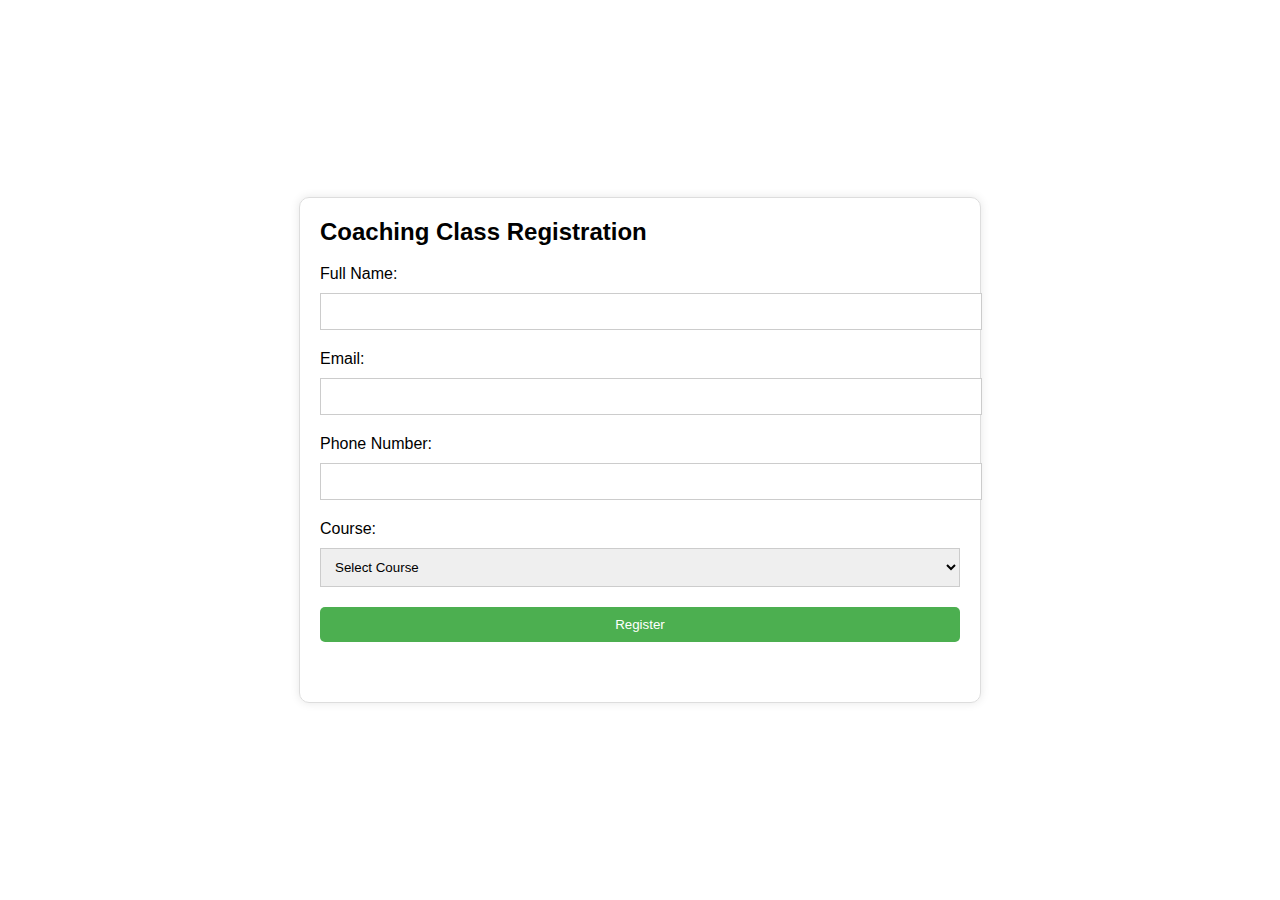
<file: index.html>
<!DOCTYPE html>
<html lang="en">

<head>
    <meta charset="UTF-8">
    <meta name="viewport" content="width=device-width, initial-scale=1.0">
    <title>Coaching Class Registration</title>
    <link rel="stylesheet" href="RIDHI.css">
</head>

<body>
    <div class="background">
        <div class="registration-form">
            <h2>Coaching Class Registration</h2>
            <form id="registrationForm">
                <label for="name">Full Name:</label>
                <input type="text" id="name" name="name" required>

                <label for="email">Email:</label>
                <input type="email" id="email" name="email" required>

                <label for="phone">Phone Number:</label>
                <input type="tel" id="phone" name="phone" required>

                <label for="course">Course:</label>
                <select id="course" name="course" required>
                    <option value="">Select Course</option>
                    <option value="math">Math</option>
                    <option value="science">Science</option>
                    <option value="english">English</option>
                </select>

                <button type="submit">Register</button>
            </form>
            <p id="response"></p>
        </div>
    </div>
    <script src="RIDHI.js"></script>
    <script>
        document.querySelectorAll('input, select').forEach(element => {
            element.addEventListener('focus', () => element.style.transform = 'scale(1.05)');
            element.addEventListener('blur', () => element.style.transform = 'scale(1)');
        });
    </script>
</body>

</html>
</file>
<file: RIDHI.css>
body {
    font-family: Arial, sans-serif;
    margin: 0;
    padding: 0;
}

.background {
    background-image: url('https://i3.wp.com/static.vecteezy.com/system/resources/previews/013/651/331/non_2x/graphic-design-illustration-of-a-stack-of-encyclopedia-books-background-with-blank-area-free-vector.jpg?ssl=1');
    background-size: cover;
    background-position: center;
    height: 100vh;
    display: flex;
    justify-content: center;
    align-items: center;
}

.registration-form {
    background-color: rgba(255, 255, 255, 0.9);
    padding: 20px;
    border: 1px solid #ddd;
    border-radius: 10px;
    box-shadow: 0 0 10px rgba(0, 0, 0, 0.1);
    width: 50%;
}

.registration-form h2 {
    margin-top: 0;
}

label {
    display: block;
    margin-bottom: 10px;
}

input,
select,
button {
    width: 100%;
    padding: 10px;
    margin-bottom: 20px;
    border: 1px solid #ccc;
    transition: all 0.3s ease;
}

button[type="submit"] {
    background-color: #4CAF50;
    color: #fff;
    padding: 10px 20px;
    border: none;
    border-radius: 5px;
    cursor: pointer;
}

button[type="submit"]:hover {
    background-color: #3e8e41;
}

#response {
    color: #666;
    margin-top: 20px;
}
</file>
